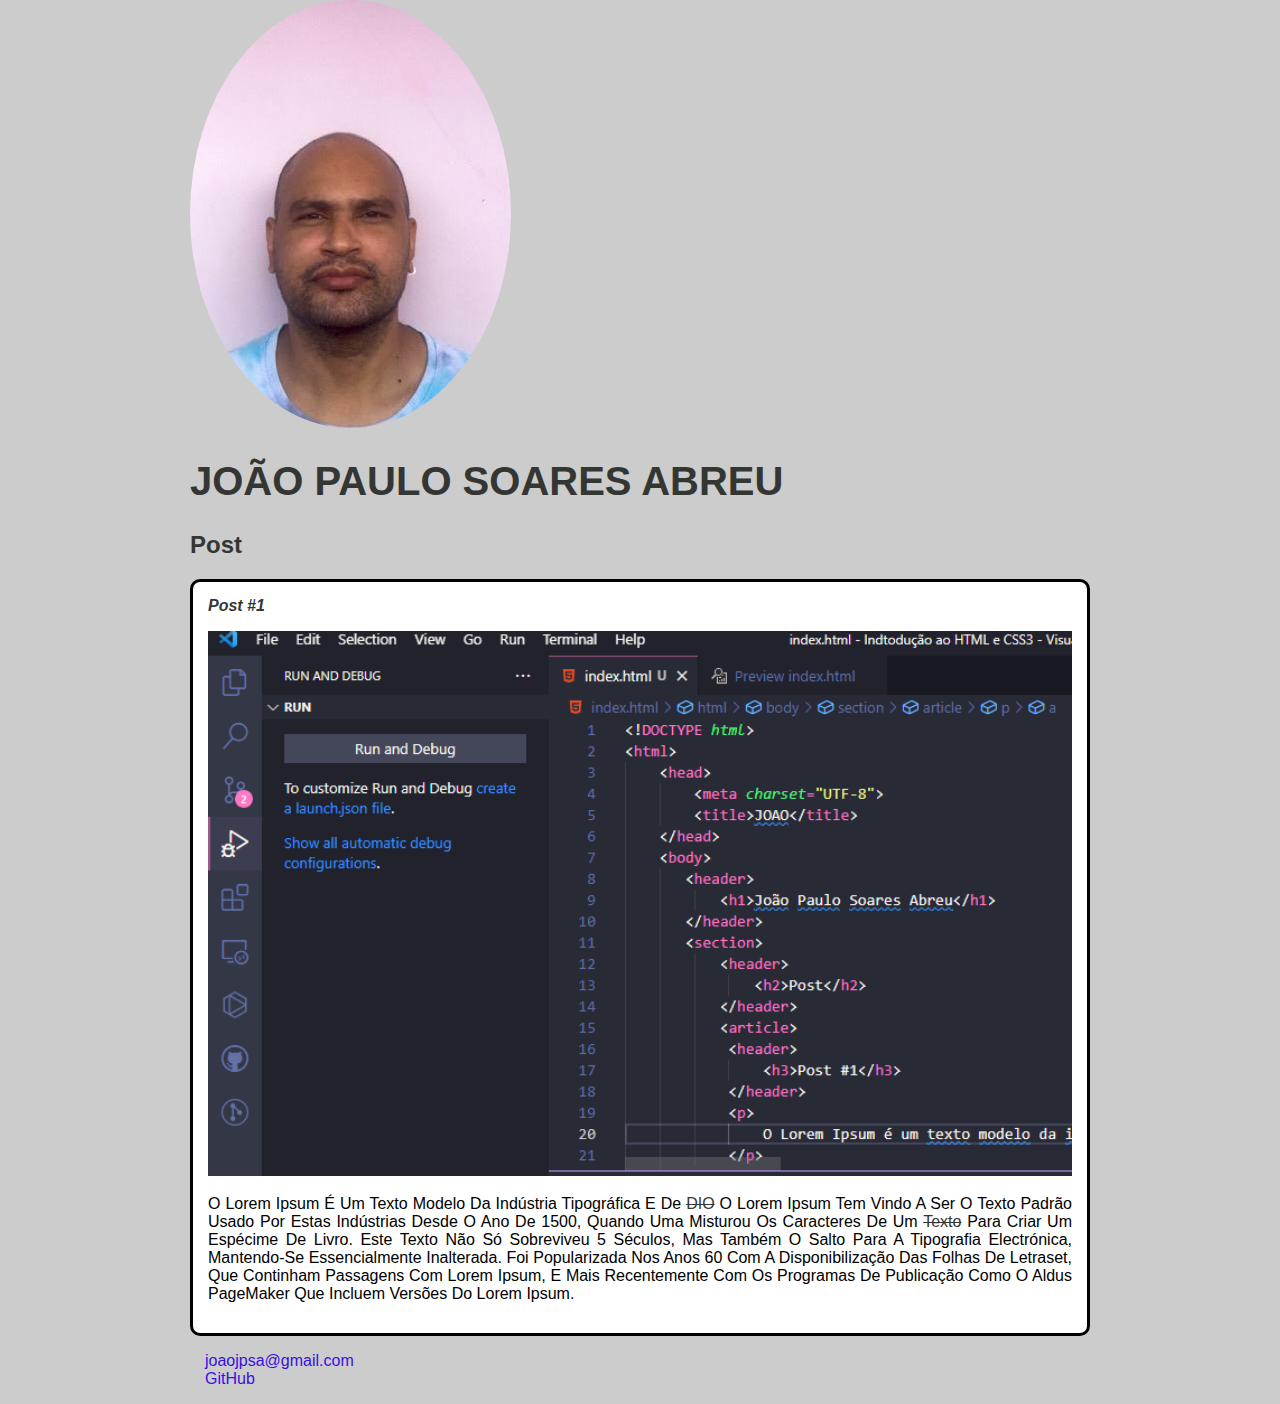
<file: Indtodução ao HTML e CSS3/index.html>
<!DOCTYPE html>
<html>
    <head>
        <meta charset="UTF-8">
        <title>JOAO</title>
        <link rel="stylesheet" href="style.css">
    </head>
    <body>
       <header>
           <img src="perfilfoto.jpeg" alt="Foto de João" class="photo">
           <h1 id="title">João Paulo Soares Abreu</h1>
       </header>
       <section>
           <header>
               <h2 class="subtitle">Post</h2>
           </header>        
           <article class="post">
            <header>
                <h3 class="pos_title">Post #1</h3>
                <img src="testeparagrafo.png" alt="Imagem para teste no paragrafo" class="post_image">
            </header>
            <p class="post_content">
                O Lorem Ipsum é um texto modelo da indústria tipográfica e de <a href="https://web.dio.me/" target="_blank">DIO</a> O Lorem Ipsum tem vindo a ser o texto padrão usado por estas indústrias desde o ano de 1500, quando uma misturou os caracteres de um <a href="mailto:joaojpsa@gmail">texto</a> para criar um espécime de livro. Este texto não só sobreviveu 5 séculos, mas também o salto para a tipografia electrónica, mantendo-se essencialmente inalterada. Foi popularizada nos anos 60 com a disponibilização das folhas de Letraset, que continham passagens com Lorem Ipsum, e mais recentemente com os programas de publicação como o Aldus PageMaker que incluem versões do Lorem Ipsum.
            </p>
        </article>
       </section>
       <footer>
           <ul class="contact_list">
               <li>
                   <a href="mailto:joaojpsa@gmail.com">joaojpsa@gmail.com</a>
               </li>
               <li>
                   <a href="https://github.com/joaojpsa" target="_blank">GitHub</a>
               </li>
           </ul>
       </footer>
    </body>
</html>
</file>
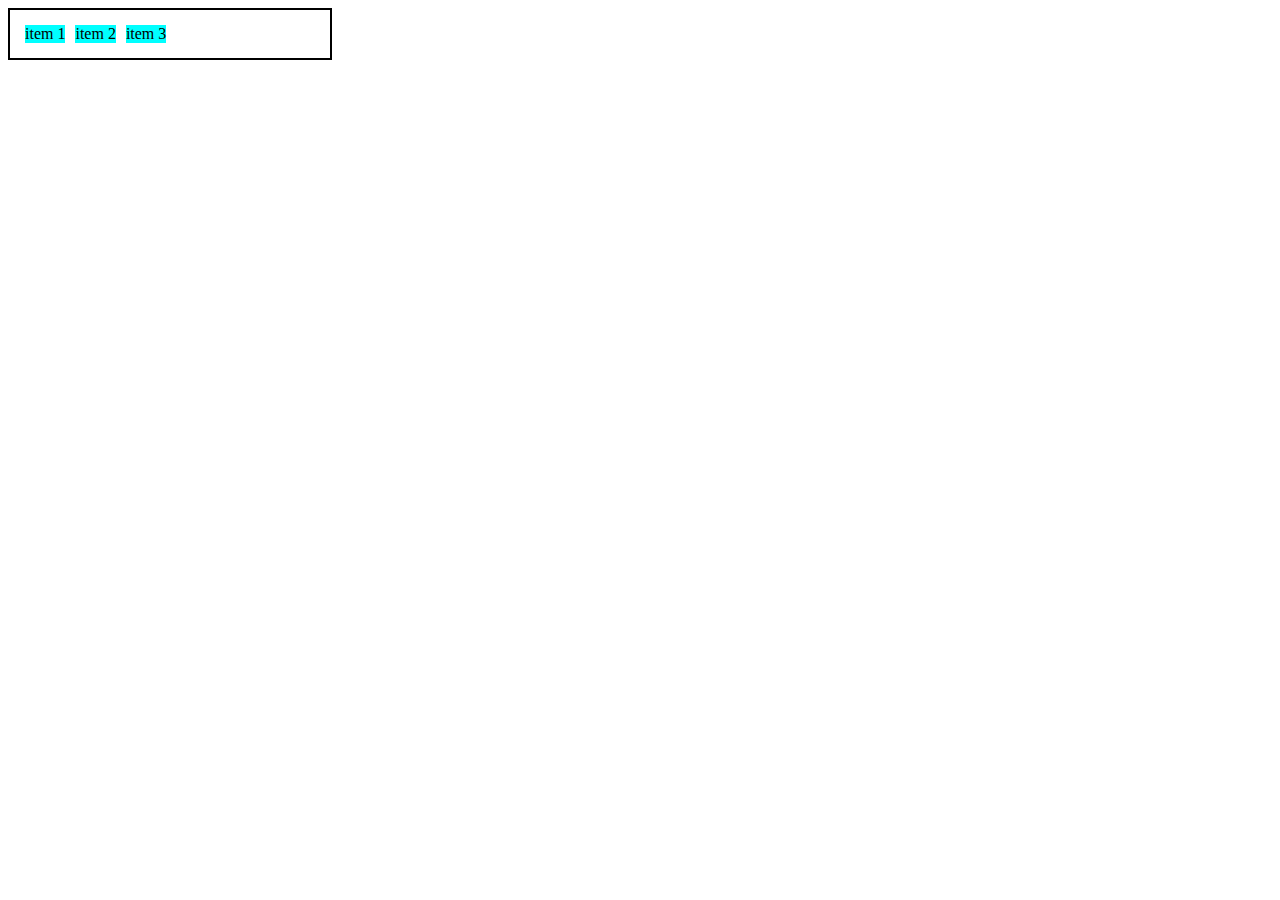
<file: CSS Flexbox/praticando/0-display-flex.html>
<!DOCTYPE html>
<html lang="en">
<head>
    <meta charset="UTF-8">
    <meta http-equiv="X-UA-Compatible" content="IE=edge">
    <meta name="viewport" content="width=device-width, initial-scale=1.0">
    <title>Fundamentos - Display Flex</title>
    <style>
        .flex{
            max-width: 300px;
            padding: 10px;
            border: 2px solid black;
            display: flex;
        }
        .item{
            background-color: aqua;
            margin: 5px;
        }
    </style>
</head>
<body>
    <div class="flex">
        <div class="item">item 1</div>
        <div class="item">item 2</div>
        <div class="item">item 3</div>
    </div>
</body>
</html>
</file>
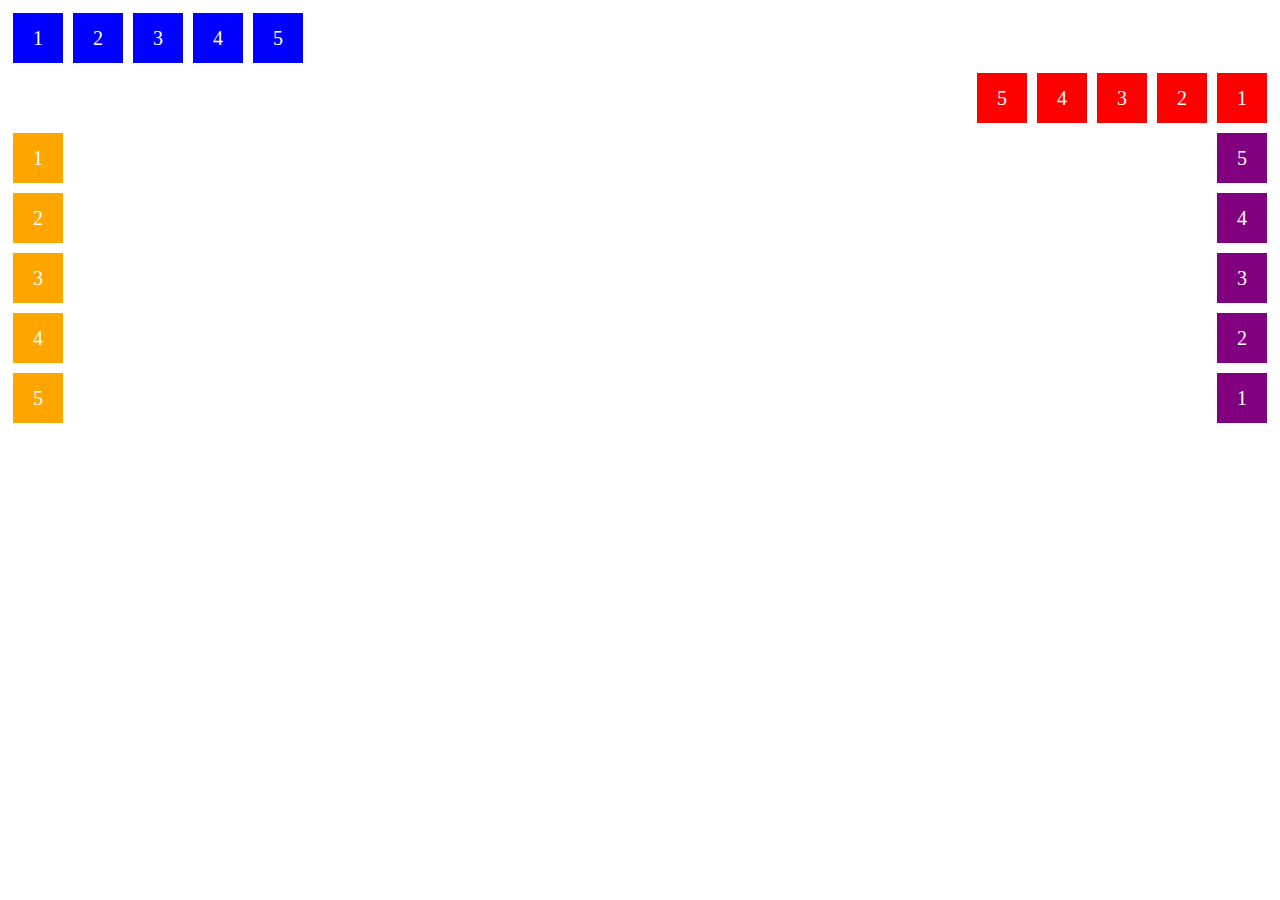
<file: CSS Flexbox/praticando/1-flex-direction.html>
<!DOCTYPE html>
<html lang="en">
<head>
    <meta charset="UTF-8">
    <meta http-equiv="X-UA-Compatible" content="IE=edge">
    <meta name="viewport" content="width=device-width, initial-scale=1.0">
    <title>Fundamentos - Flex direction</title>
    <style>
        .flex-container{
            margin: 0;
            padding: 0;
            display: flex;
            list-style: none;
        }
        .flex-item{
            background-color: blue;
            height: 50px;
            width: 50px;
            line-height: 50px;
            font-size: 20px;
            color:white;
            text-align: center;
            margin: 5px;
        }<!-- MARGIN margem entre os numeros-->
        .row{
            flex-direction: row;
        }
        .row-reverse{
            flex-direction: row-reverse;
        }
        .row-reverse li{
            background-color: red;
        }
        .column{
            float: left;
            flex-direction: column;
        }
        .column li{
            background-color: orange;
        }
        .column-reverse{
            float:right;
            flex-direction: column-reverse;
        }
        .column-reverse li{
            background-color: purple;
        }
    </style>
</head>
<body>
    <ul class="flex-container row">
        <li class="flex-item">1</li>
        <li class="flex-item">2</li>
        <li class="flex-item">3</li>
        <li class="flex-item">4</li>
        <li class="flex-item">5</li>
    </ul>
    <ul class="flex-container row-reverse">
        <li class="flex-item">1</li>
        <li class="flex-item">2</li>
        <li class="flex-item">3</li>
        <li class="flex-item">4</li>
        <li class="flex-item">5</li>
    </ul>
    <ul class="flex-container column">
        <li class="flex-item">1</li>
        <li class="flex-item">2</li>
        <li class="flex-item">3</li>
        <li class="flex-item">4</li>
        <li class="flex-item">5</li>
    </ul>
    <ul class="flex-container column-reverse">
        <li class="flex-item">1</li>
        <li class="flex-item">2</li>
        <li class="flex-item">3</li>
        <li class="flex-item">4</li>
        <li class="flex-item">5</li>
    </ul>
</body>
</html>
</file>
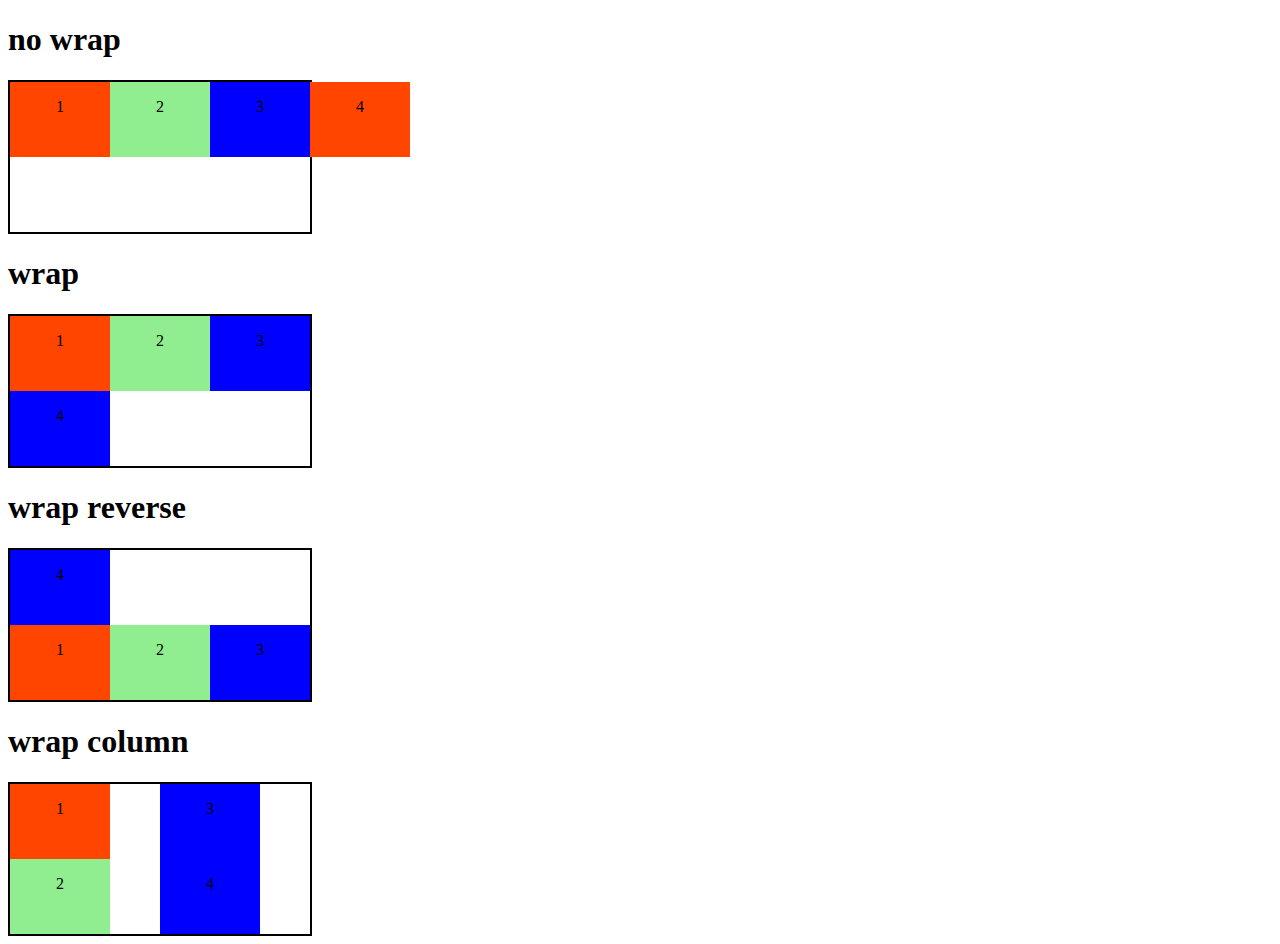
<file: CSS Flexbox/praticando/2-flex-wrap.html>
<!DOCTYPE html>
<html lang="en">
<head>
    <meta charset="UTF-8">
    <meta http-equiv="X-UA-Compatible" content="IE=edge">
    <meta name="viewport" content="width=device-width, initial-scale=1.0">
    <title>Fundamentos - Flex Wrap</title>
    <style>
        .flex-container{
            display: flex;
            height: 150px;
            border: 2px solid black;
            max-width: 300px;
        }
        .flex-container-column{
            display: flex;
            flex-direction: column;
            height: 150px;
            border: 2px solid black;
            max-width: 300px;
        }
        .item{
            font: size 24px;
            height: 50%;
            text-align: center;
            width: 100px;
            line-height: 50px;
            min-width: 100px;
        }
        .nowrap{
            flex-wrap: nowrap;
        }
        .wrap{
            flex-wrap: wrap;
        }
        .wrapreverse{
            flex-wrap:wrap-reverse;
        }
        .blue{
            background-color: blue;
        }
        .green{
            background-color: lightgreen;
        }
        .orange{
            background-color: orangered;
        }
    </style>
</head>
<body>
    <h1>no wrap</h1>
    <div class="flex-container nowrap">
        <div class="item orange">1</div>
        <div class="item green">2</div>
        <div class="item blue">3</div>
        <div class="item orange">4</div>
    </div>

    <h1>wrap</h1>
    <div class="flex-container wrap">
        <div class="item orange">1</div>
        <div class="item green">2</div>
        <div class="item blue">3</div>
        <div class="item blue">4</div>
    </div>

    <h1>wrap reverse</h1>
    <div class="flex-container wrapreverse">
        <div class="item orange">1</div>
        <div class="item green">2</div>
        <div class="item blue">3</div>
        <div class="item blue">4</div>
    </div>
    <h1>wrap  column</h1>
    <div class="flex-container-column wrap">
        <div class="item orange">1</div>
        <div class="item green">2</div>
        <div class="item blue">3</div>
        <div class="item blue">4</div>
    </div>

</body>
</html>
</file>
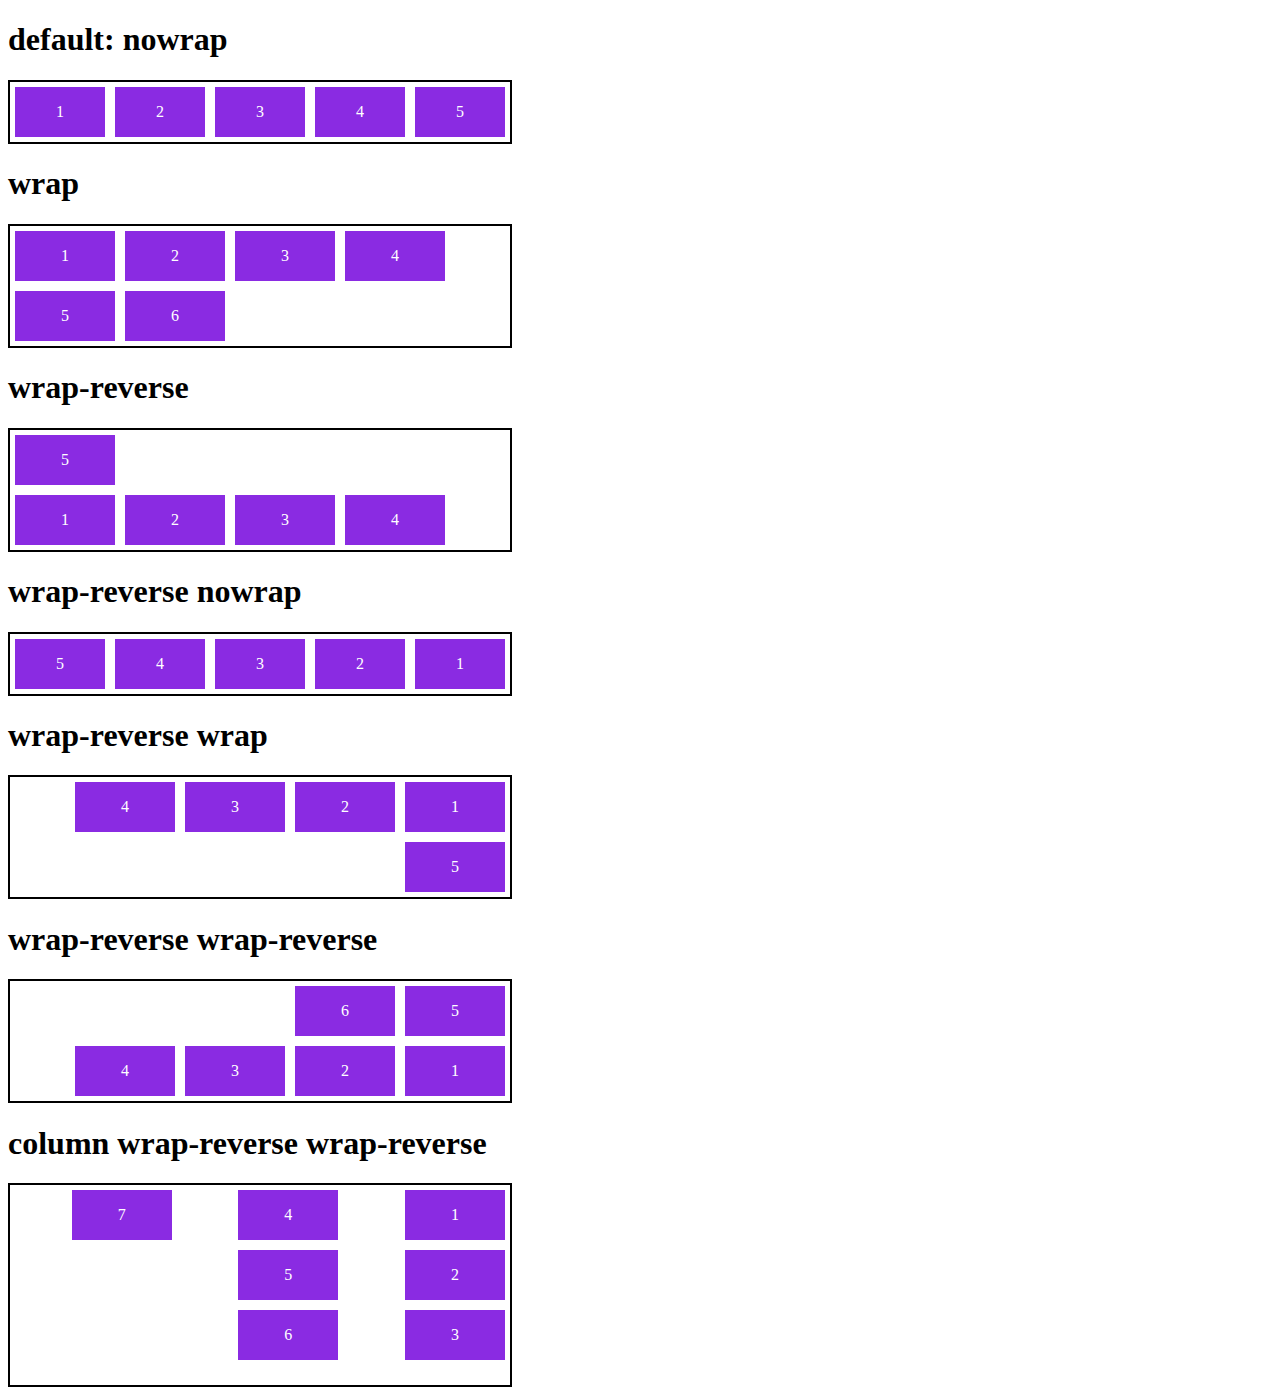
<file: CSS Flexbox/praticando/3-flex-flow.html>
<!DOCTYPE html>
<html lang="en">
<head>
    <meta charset="UTF-8">
    <meta http-equiv="X-UA-Compatible" content="IE=edge">
    <meta name="viewport" content="width=device-width, initial-scale=1.0">
    <title>Fundamentos - Flew Flow</title>
    <style>
        .flex-container{
            display: flex;
            border: 2px solid black;
            max-width: 500px;
            margin-bottom: 10px;
        }
        .flex-container-column{
            display: flex;
            border: 2px solid black;
            max-width: 500px;
            margin-bottom: 10px;
            height: 200px;
        }
        .default{
            flex-flow: row nowrap;
        }
        .wrap{
            flex-flow: row wrap;
        }
        .wrap-reverse{
            flex-flow: row wrap-reverse;
        }
        .wrap-reverse-column{
            flex-flow: column wrap-reverse;
        }
        .r-nowrap{
            flex-flow: row-reverse nowrap;
        }
        .r-wrap{
            flex-flow: row-reverse wrap;
        }
        .rr-wrap{
            flex-flow: row-reverse wrap-reverse;
        }
        .item{
            background-color: blueviolet;
            margin: 5px;
            color:white;
            text-align: center;
            width: 100px;
            height: 50px;
            line-height: 50px;
        }
    </style>
</head>
<body>
    <h1>default: nowrap</h1>
    <div class="flex-container default">
        <div class="item">1</div>
        <div class="item">2</div>
        <div class="item">3</div>
        <div class="item">4</div>
        <div class="item">5</div>
    </div>

    <h1>wrap</h1>
    <div class="flex-container wrap">
        <div class="item">1</div>
        <div class="item">2</div>
        <div class="item">3</div>
        <div class="item">4</div>
        <div class="item">5</div>
        <div class="item">6</div>
    </div>

    <h1>wrap-reverse</h1>
    <div class="flex-container wrap-reverse">
        <div class="item">1</div>
        <div class="item">2</div>
        <div class="item">3</div>
        <div class="item">4</div>
        <div class="item">5</div>
    </div>
    <h1>wrap-reverse nowrap</h1>
    <div class="flex-container r-nowrap">
        <div class="item">1</div>
        <div class="item">2</div>
        <div class="item">3</div>
        <div class="item">4</div>
        <div class="item">5</div>
    </div>
    <h1>wrap-reverse wrap</h1>
    <div class="flex-container r-wrap">
        <div class="item">1</div>
        <div class="item">2</div>
        <div class="item">3</div>
        <div class="item">4</div>
        <div class="item">5</div>
    </div>
    <h1>wrap-reverse wrap-reverse</h1>
    <div class="flex-container rr-wrap">
        <div class="item">1</div>
        <div class="item">2</div>
        <div class="item">3</div>
        <div class="item">4</div>
        <div class="item">5</div>
        <div class="item">6</div>
    </div>
    <h1>column wrap-reverse wrap-reverse</h1>
    <div class="flex-container-column wrap-reverse-column">
        <div class="item">1</div>
        <div class="item">2</div>
        <div class="item">3</div>
        <div class="item">4</div>
        <div class="item">5</div>
        <div class="item">6</div>
        <div class="item">7</div>
    </div>
</body>
</html>
</file>
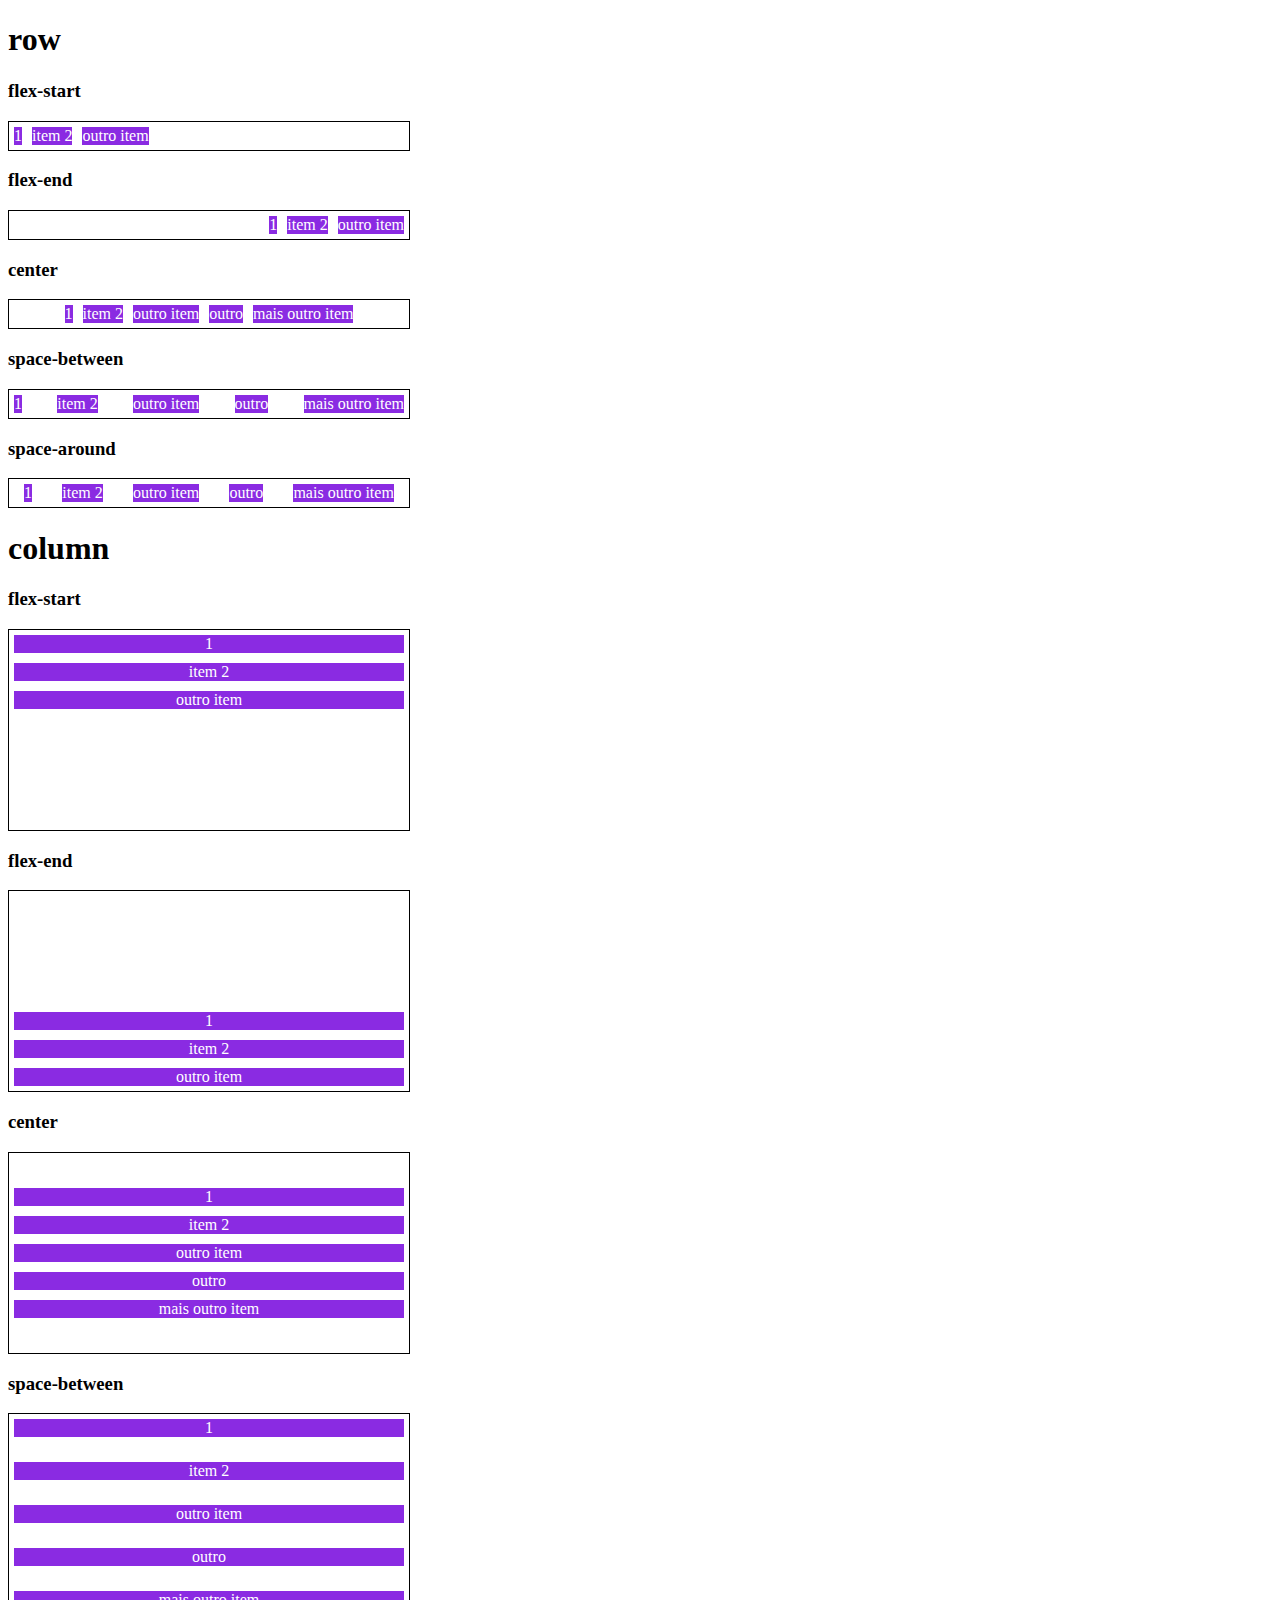
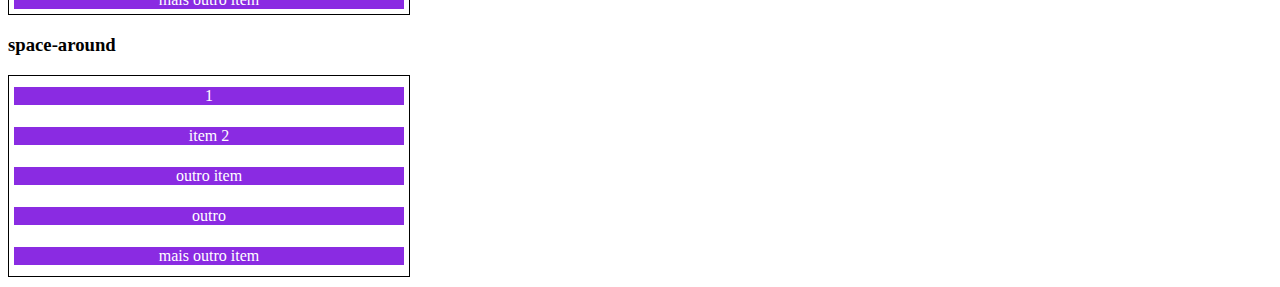
<file: CSS Flexbox/praticando/4-justify-content.html>
<!DOCTYPE html>
<html lang="en">
<head>
    <meta charset="UTF-8">
    <meta http-equiv="X-UA-Compatible" content="IE=edge">
    <meta name="viewport" content="width=device-width, initial-scale=1.0">
    <title>Fundamentos - justify-content</title>
    <style>
        .container{
            max-width: 400px;
            border: 1px solid black;
            margin: 0;
            display: flex;
            margin-bottom: 10px;
        }
        .item{
            background-color: blueviolet;
            margin: 5px;
            text-align: center;
            color:white;
        }
        .flex-start{
            justify-content: flex-start;
        }
        .flex-end{
            justify-content: flex-end;
        }
        .center{
            justify-content: center;
        }
        .space-between{
            justify-content: space-between;
        }
        .space-around{
            justify-content: space-around;
        }
        .column{
            flex-direction: column;
            min-height: 200px;
        }
    </style>
</head>
<body>
    <h1>row</h1>
    <h3>flex-start</h3>
    <section class="container flex-start">
        <div class="item">1</div>
        <div class="item">item 2</div>
        <div class="item">outro item</div>
    </section>
    <h3>flex-end</h3>
    <section class="container flex-end">
        <div class="item">1</div>
        <div class="item">item 2</div>
        <div class="item">outro item</div>
    </section>
    <h3>center</h3>
    <section class="container center">
        <div class="item">1</div>
        <div class="item">item 2</div>
        <div class="item">outro item</div>
        <div class="item">outro </div>
        <div class="item">mais outro item</div>
    </section>
    <h3>space-between</h3>
    <section class="container space-between">
        <div class="item">1</div>
        <div class="item">item 2</div>
        <div class="item">outro item</div>
        <div class="item">outro </div>
        <div class="item">mais outro item</div>
    </section>
    <h3>space-around</h3>
    <section class="container space-around">
        <div class="item">1</div>
        <div class="item">item 2</div>
        <div class="item">outro item</div>
        <div class="item">outro </div>
        <div class="item">mais outro item</div>
    </section>
    
    <h1>column</h1>
    <h3>flex-start</h3>
    <section class="container flex-start column">
        <div class="item">1</div>
        <div class="item">item 2</div>
        <div class="item">outro item</div>
    </section>
    <h3>flex-end</h3>
    <section class="container flex-end column">
        <div class="item">1</div>
        <div class="item">item 2</div>
        <div class="item">outro item</div>
    </section>
    <h3>center</h3>
    <section class="container center column">
        <div class="item">1</div>
        <div class="item">item 2</div>
        <div class="item">outro item</div>
        <div class="item">outro </div>
        <div class="item">mais outro item</div>
    </section>
    <h3>space-between</h3>
    <section class="container space-between column">
        <div class="item">1</div>
        <div class="item">item 2</div>
        <div class="item">outro item</div>
        <div class="item">outro </div>
        <div class="item">mais outro item</div>
    </section>
    <h3>space-around</h3>
    <section class="container space-around column">
        <div class="item">1</div>
        <div class="item">item 2</div>
        <div class="item">outro item</div>
        <div class="item">outro </div>
        <div class="item">mais outro item</div>
    </section>
</body>
</html>
</file>
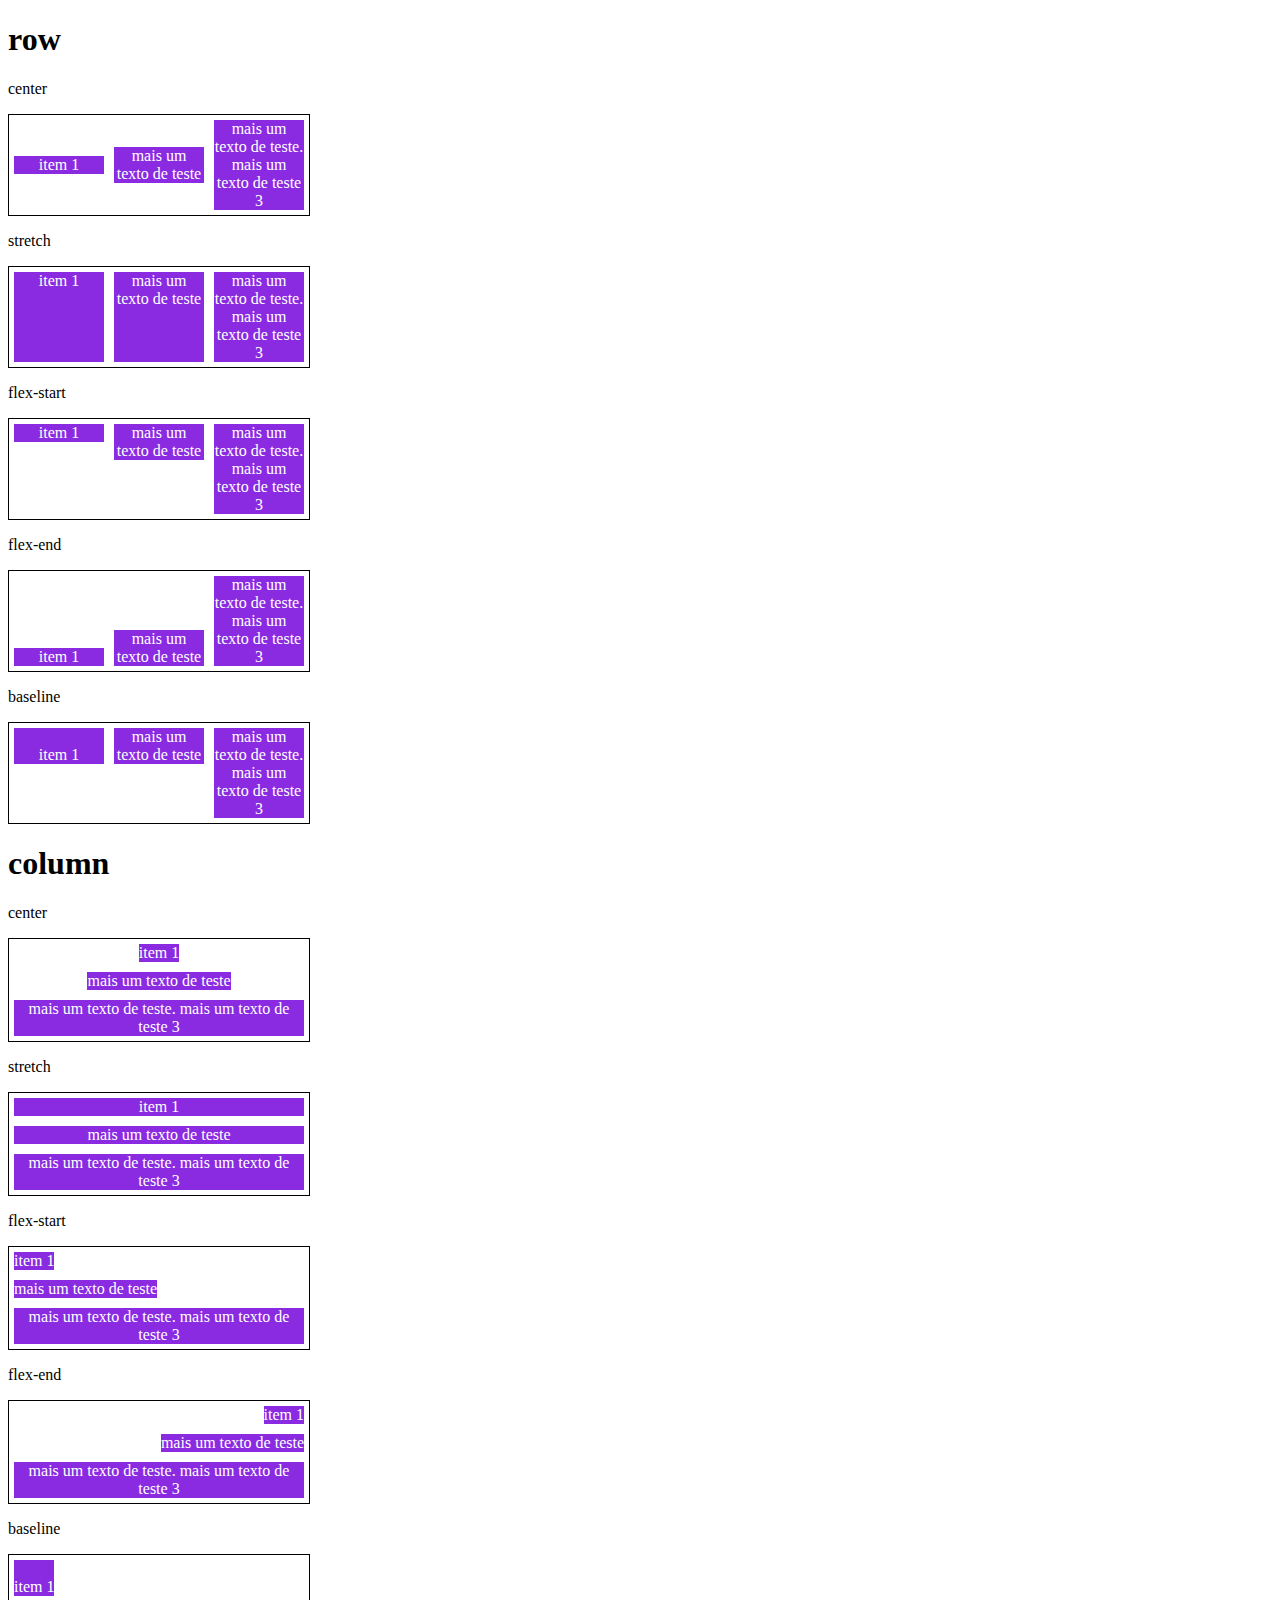
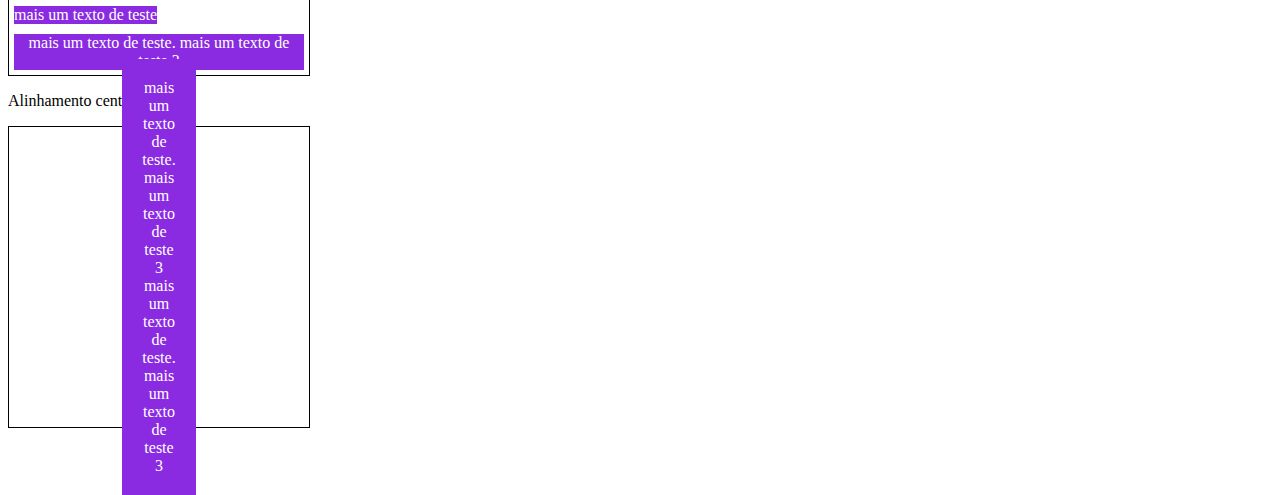
<file: CSS Flexbox/praticando/5-align-items.html>
<!DOCTYPE html>
<html lang="en">
<head>
    <meta charset="UTF-8">
    <meta http-equiv="X-UA-Compatible" content="IE=edge">
    <meta name="viewport" content="width=device-width, initial-scale=1.0">
    <title>Fundamentos - align-items</title>
    <style>
    .container{
        max-width: 300px;
        border: 1px solid black;
        display: flex;
    }
    .item{
        background-color: blueviolet;
        margin: 5px;
        color:white;
        text-align: center;
        flex: 1;
    }
    .center{
        align-items: center;
    }
    .stretch{
        align-items: stretch;
    }
    .flex-start{
        align-items: flex-start;
    }
    .flex-end{
        align-items: flex-end;
    }
    .baseline{
        align-items: baseline;
    }
    .column{
        flex-direction: column;
    }
    .central{
        height: 300px;
        justify-content: center;
    }
    .central .item{
        flex: 0;
        padding: 20px;
    }
    </style>
</head>
<body>
    <h1>row</h1>
    <p>center</p>
    <section class="container center">
        <div class="item">item 1</div>
        <div class="item">mais um texto de teste</div>
        <div class="item">mais um texto de teste. mais um texto de teste 3</div>
    </section>
    <p>stretch</p>
    <section class="container stretch">
        <div class="item">item 1</div>
        <div class="item">mais um texto de teste</div>
        <div class="item">mais um texto de teste. mais um texto de teste 3</div>
    </section>
    <p>flex-start</p>
    <section class="container flex-start">
        <div class="item">item 1</div>
        <div class="item">mais um texto de teste</div>
        <div class="item">mais um texto de teste. mais um texto de teste 3</div>
    </section>
    <p>flex-end</p>
    <section class="container flex-end">
        <div class="item">item 1</div>
        <div class="item">mais um texto de teste</div>
        <div class="item">mais um texto de teste. mais um texto de teste 3</div>
    </section>
    <p>baseline</p>
    <section class="container baseline">
        <div class="item"><br>item 1</div>
        <div class="item">mais um texto de teste</div>
        <div class="item">mais um texto de teste. mais um texto de teste 3</div>
    </section>

    <h1>column</h1>
    <p>center</p>
    <section class="container center column">
        <div class="item">item 1</div>
        <div class="item">mais um texto de teste</div>
        <div class="item">mais um texto de teste. mais um texto de teste 3</div>
    </section>
    <p>stretch</p>
    <section class="container stretch column">
        <div class="item">item 1</div>
        <div class="item">mais um texto de teste</div>
        <div class="item">mais um texto de teste. mais um texto de teste 3</div>
    </section>
    <p>flex-start</p>
    <section class="container flex-start column">
        <div class="item">item 1</div>
        <div class="item">mais um texto de teste</div>
        <div class="item">mais um texto de teste. mais um texto de teste 3</div>
    </section>
    <p>flex-end</p>
    <section class="container flex-end column">
        <div class="item">item 1</div>
        <div class="item">mais um texto de teste</div>
        <div class="item">mais um texto de teste. mais um texto de teste 3</div>
    </section>
    <p>baseline</p>
    <section class="container baseline column">
        <div class="item"><br>item 1</div>
        <div class="item">mais um texto de teste</div>
        <div class="item">mais um texto de teste. mais um texto de teste 3</div>
    </section>
    <p>Alinhamento central a tela</p>
    <section class="container central center">
        <div class="item">mais um texto de teste. mais um texto de teste 3
            mais um texto de teste. mais um texto de teste 3
        </div>
    </section>
</body>
</html>
</file>
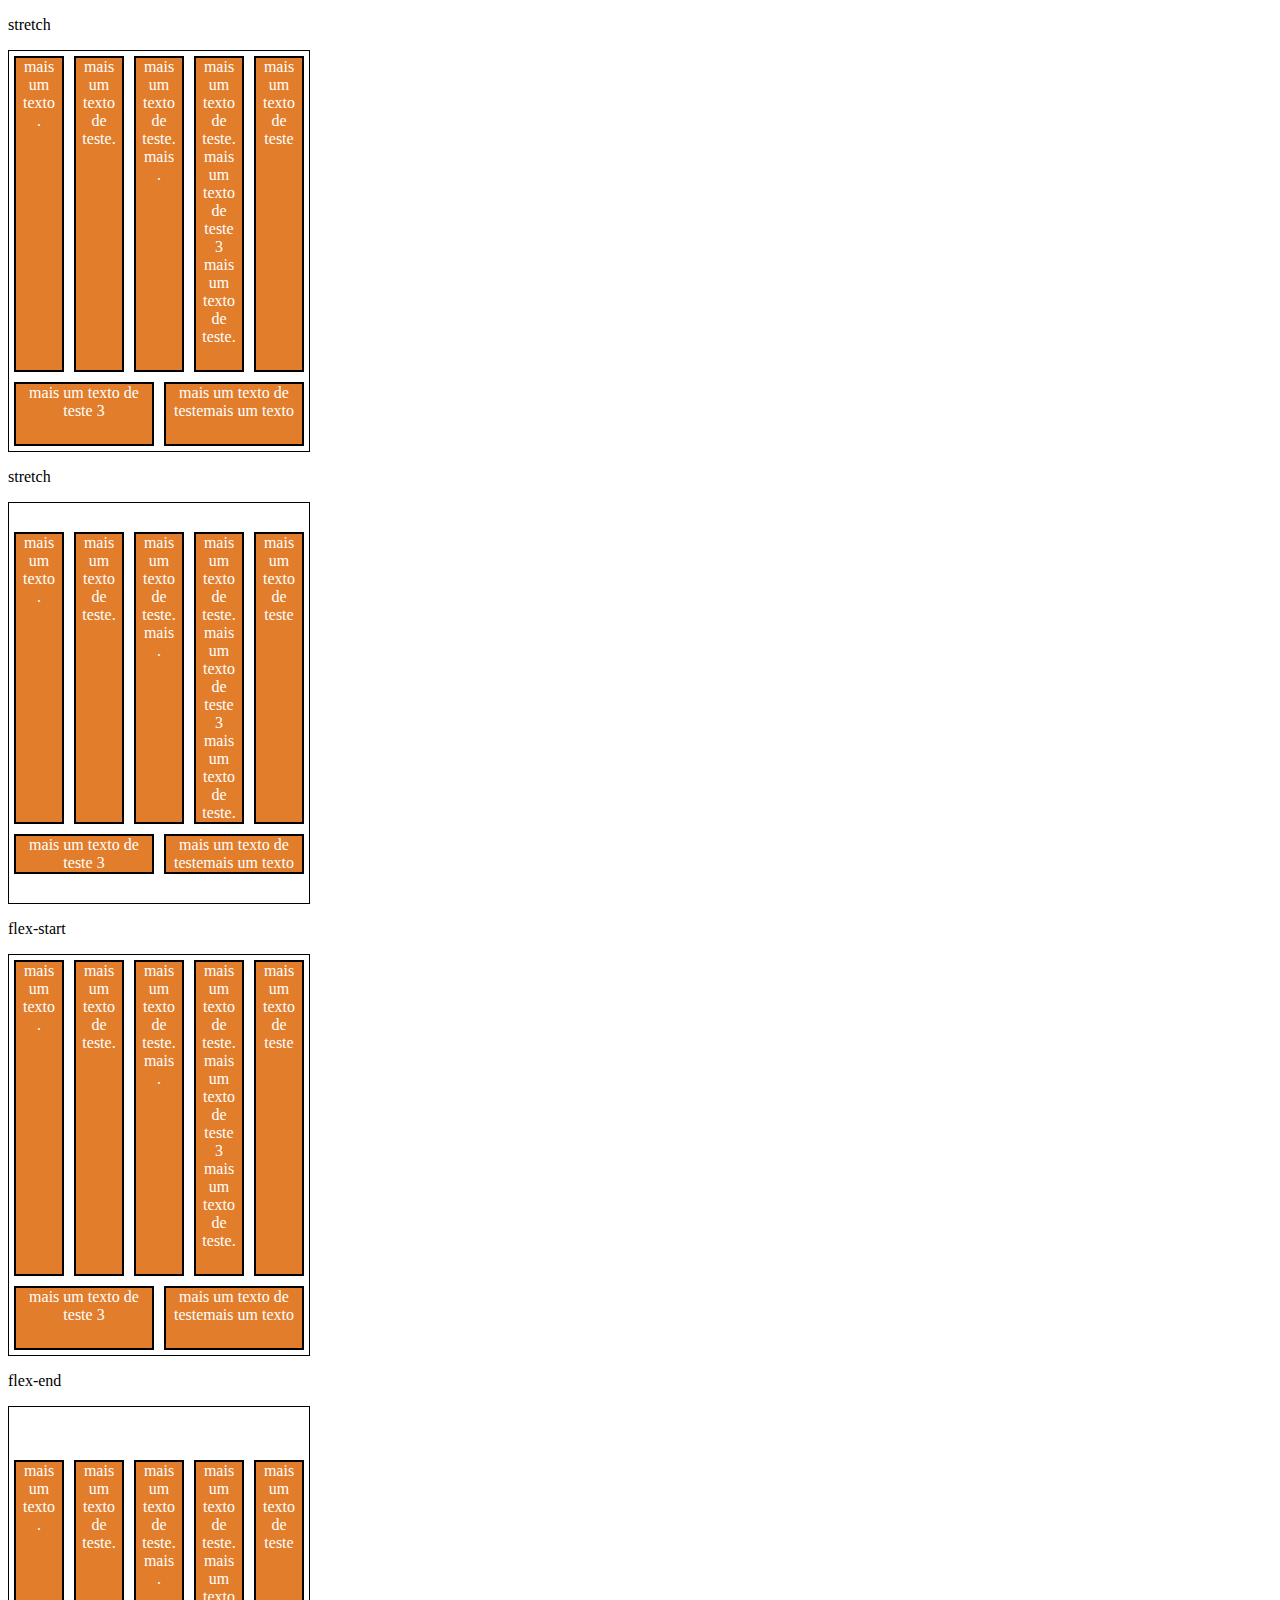
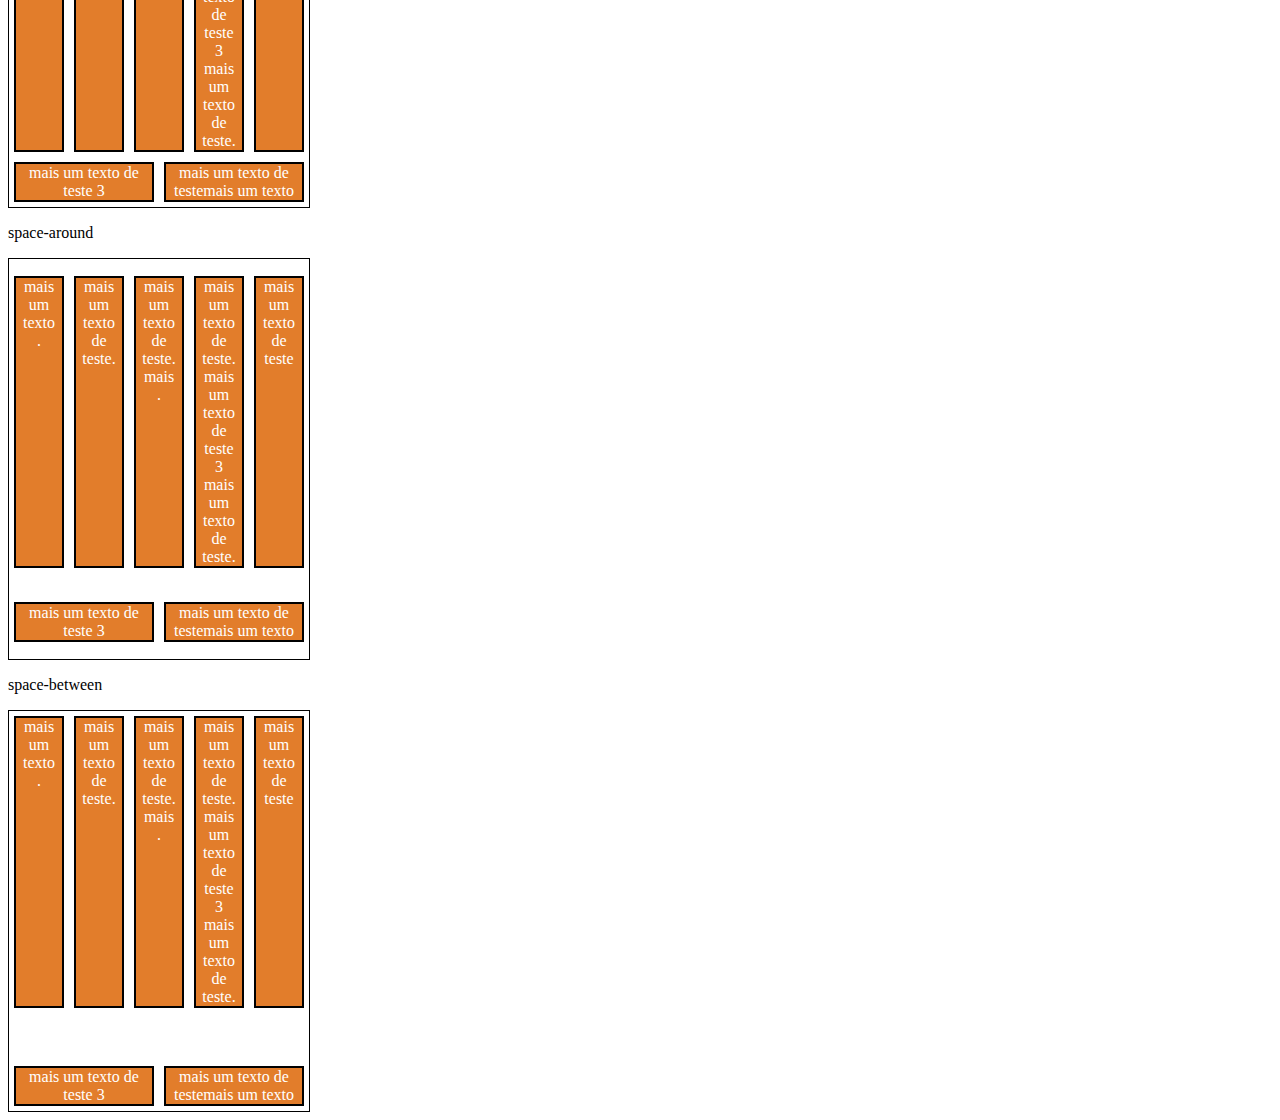
<file: CSS Flexbox/praticando/6-align-content.html>
<!DOCTYPE html>
<html lang="en">
<head>
    <meta charset="UTF-8">
    <meta http-equiv="X-UA-Compatible" content="IE=edge">
    <meta name="viewport" content="width=device-width, initial-scale=1.0">
    <title>Fundamentos - align-content</title>
    <style>
    .container{
        height: 400px;
        max-width: 300px;
        display: flex;
        flex-wrap: wrap;
        border: 1px solid black;
    }
    .item{
        background-color: rgb(226, 125, 43);
        padding: 0 5px;
        margin: 5px;
        flex: 1;
        text-align: center;
        color:white;
        border: 2px solid black;
    }
    .stretch{
        align-content: stretch;
    }
    .center{
        align-content: center;
    }
    flex-start{
        align-content: flex-start;
    }
    .flex-end{
        align-content: flex-end;
    }
    .space-around{
        align-content: space-around;
    }
    .space-between{
        align-content: space-between;
    }
    </style>
</head>
<body>
    <p>stretch</p>
    <div class="container stretch">
        <div class="item">mais um texto .</div>
        <div class="item">mais um texto de teste.</div>
        <div class="item">mais um texto de teste. mais .</div>
        <div class="item">mais um texto de teste. mais um texto de teste 3
            mais um texto de teste.</div>
        <div class="item">mais um texto de teste</div>
        <div class="item">mais um texto de teste 3</div>
        <div class="item">mais um texto de testemais um texto </div>
    </div>
    <p>stretch</p>
    <div class="container center">
        <div class="item">mais um texto .</div>
        <div class="item">mais um texto de teste.</div>
        <div class="item">mais um texto de teste. mais .</div>
        <div class="item">mais um texto de teste. mais um texto de teste 3
            mais um texto de teste.</div>
        <div class="item">mais um texto de teste</div>
        <div class="item">mais um texto de teste 3</div>
        <div class="item">mais um texto de testemais um texto </div>
    </div>
    <p>flex-start</p>
    <div class="container flex-start">
        <div class="item">mais um texto .</div>
        <div class="item">mais um texto de teste.</div>
        <div class="item">mais um texto de teste. mais .</div>
        <div class="item">mais um texto de teste. mais um texto de teste 3
            mais um texto de teste.</div>
        <div class="item">mais um texto de teste</div>
        <div class="item">mais um texto de teste 3</div>
        <div class="item">mais um texto de testemais um texto </div>
    </div>
    <p>flex-end</p>
    <div class="container flex-end">
        <div class="item">mais um texto .</div>
        <div class="item">mais um texto de teste.</div>
        <div class="item">mais um texto de teste. mais .</div>
        <div class="item">mais um texto de teste. mais um texto de teste 3
            mais um texto de teste.</div>
        <div class="item">mais um texto de teste</div>
        <div class="item">mais um texto de teste 3</div>
        <div class="item">mais um texto de testemais um texto </div>
    </div>
    <p>space-around</p>
    <div class="container space-around">
        <div class="item">mais um texto .</div>
        <div class="item">mais um texto de teste.</div>
        <div class="item">mais um texto de teste. mais .</div>
        <div class="item">mais um texto de teste. mais um texto de teste 3
            mais um texto de teste.</div>
        <div class="item">mais um texto de teste</div>
        <div class="item">mais um texto de teste 3</div>
        <div class="item">mais um texto de testemais um texto </div>
    </div>
    <p>space-between</p>
    <div class="container space-between">
        <div class="item">mais um texto .</div>
        <div class="item">mais um texto de teste.</div>
        <div class="item">mais um texto de teste. mais .</div>
        <div class="item">mais um texto de teste. mais um texto de teste 3
            mais um texto de teste.</div>
        <div class="item">mais um texto de teste</div>
        <div class="item">mais um texto de teste 3</div>
        <div class="item">mais um texto de testemais um texto </div>
    </div>
    
</body>
</html>
</file>
<file: Indtodução ao HTML e CSS3/style.css>
body{
    background: #ccc;
    font-family: Verdana, Geneva, Tahoma, sans-serif;
    max-width: 900px;
    margin:auto;
}
#title, .subtitle, .pos_title{
    color: rgb(52, 54, 52);
}
#title{
    font-size: 40px;
    text-transform: uppercase;
}
a{
    text-decoration: line-through;
    color: rgb(52, 54, 52);
}
.photo{
    border-radius: 50%;
}
.pos_title{
    font-size: 16px;
    font-style: italic;
    margin: 0;
    margin-bottom: 16px;
}

.post{
    background: #fff;
    padding: 15px;
    border: 3px solid #000;
    border-radius: 10px;
    margin-bottom: 10px;
}
.post_content{
    margin: 0;
    margin-bottom: 15px;
    text-transform: capitalize;
    text-align: justify;
}
.post_image{
    margin-bottom: 15px;
    width: 100%;
}
.contact_list{
    list-style-type: none;
    padding-left: 15px;
}
.contact_list li a{
    color:rgb(55, 17, 224);
    text-decoration: none;
}
</file>
